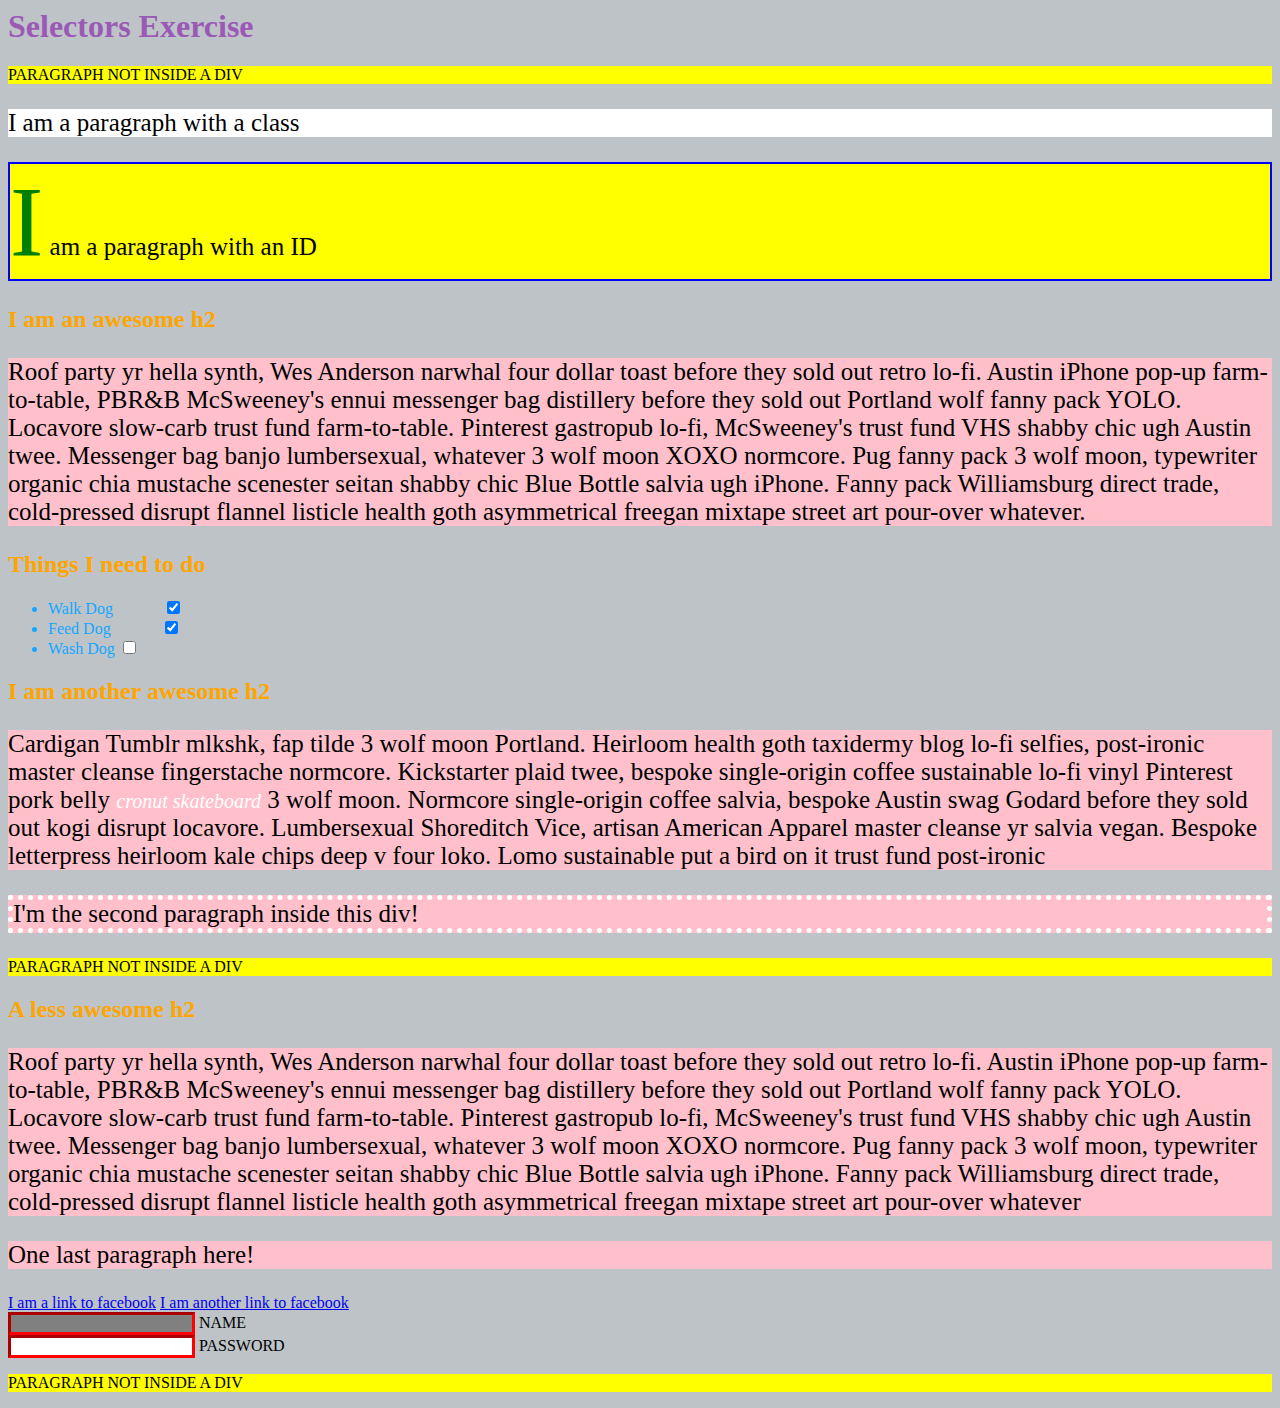
<file: index.html>
<html>
<head>
    <meta charset="UTF-8">
    <title>Selectors Exercise</title>
    <!-- add the necessary tag here to link style.css with this HTML file -->
    <link href="./style.css" rel="stylesheet" type="text/css">
</head>
<body>
<h1>Selectors Exercise</h1>

<p>PARAGRAPH NOT INSIDE A DIV</p>

<div>
    <p class="hello">I am a paragraph with a class</p>
    <p id="special">I am a paragraph with an ID</p>

    <h2>I am an awesome h2</h2>


    <p>Roof party yr hella synth, Wes Anderson narwhal four dollar toast before they sold out retro lo-fi. Austin iPhone pop-up farm-to-table, PBR&B McSweeney's ennui messenger bag distillery before they sold out Portland wolf fanny pack YOLO. Locavore slow-carb trust fund farm-to-table. Pinterest gastropub lo-fi, McSweeney's trust fund VHS shabby chic ugh Austin twee. Messenger bag banjo lumbersexual, whatever 3 wolf moon XOXO normcore. Pug fanny pack 3 wolf moon, typewriter organic chia mustache scenester seitan shabby chic Blue Bottle salvia ugh iPhone. Fanny pack Williamsburg direct trade, cold-pressed disrupt flannel listicle health goth asymmetrical freegan mixtape street art pour-over whatever.</p>

</div>

<div>
    <h2>Things I need to do</h2>

    <ul>
        <li>Walk Dog <input type="checkbox" checked> </li>
        <li>Feed Dog <input type="checkbox" checked> </li>
        <li>Wash Dog <input type="checkbox"></li>
    </ul>
</div>

<div>
    <h2>I am another awesome h2</h2>

    <p>Cardigan Tumblr mlkshk, fap tilde 3 wolf moon Portland. Heirloom health goth taxidermy blog lo-fi selfies, post-ironic master cleanse fingerstache normcore. Kickstarter plaid twee, bespoke single-origin coffee sustainable lo-fi vinyl Pinterest pork belly <em>cronut skateboard</em> 3 wolf moon. Normcore single-origin coffee salvia, bespoke Austin swag Godard before they sold out kogi disrupt locavore. Lumbersexual Shoreditch Vice, artisan American Apparel master cleanse yr salvia vegan. Bespoke letterpress heirloom kale chips deep v four loko. Lomo sustainable put a bird on it trust fund post-ironic</p>

    <p>I'm the second paragraph inside this div!</p>
</div>

<p>PARAGRAPH NOT INSIDE A DIV</p>


<div>
    <h2>A less awesome h2</h2>

    <p>Roof party yr hella synth, Wes Anderson narwhal four dollar toast before they sold out retro lo-fi. Austin iPhone pop-up farm-to-table, PBR&B McSweeney's ennui messenger bag distillery before they sold out Portland wolf fanny pack YOLO. Locavore slow-carb trust fund farm-to-table. Pinterest gastropub lo-fi, McSweeney's trust fund VHS shabby chic ugh Austin twee. Messenger bag banjo lumbersexual, whatever 3 wolf moon XOXO normcore. Pug fanny pack 3 wolf moon, typewriter organic chia mustache scenester seitan shabby chic Blue Bottle salvia ugh iPhone. Fanny pack Williamsburg direct trade, cold-pressed disrupt flannel listicle health goth asymmetrical freegan mixtape street art pour-over whatever</p>

    <p>One last paragraph here!</p>

    <a href="https://www.facebook.com">I am a link to facebook</a>
    <a href="https://www.facebook.com">I am another link to facebook</a>
    <br>

    <input type="text" name="name" /><label> Name</label><br/>
    <input type="password" name="password" /><label> Password</label><br/>

</div>

<p>PARAGRAPH NOT INSIDE A DIV</p>

</body>
</html>
</file>
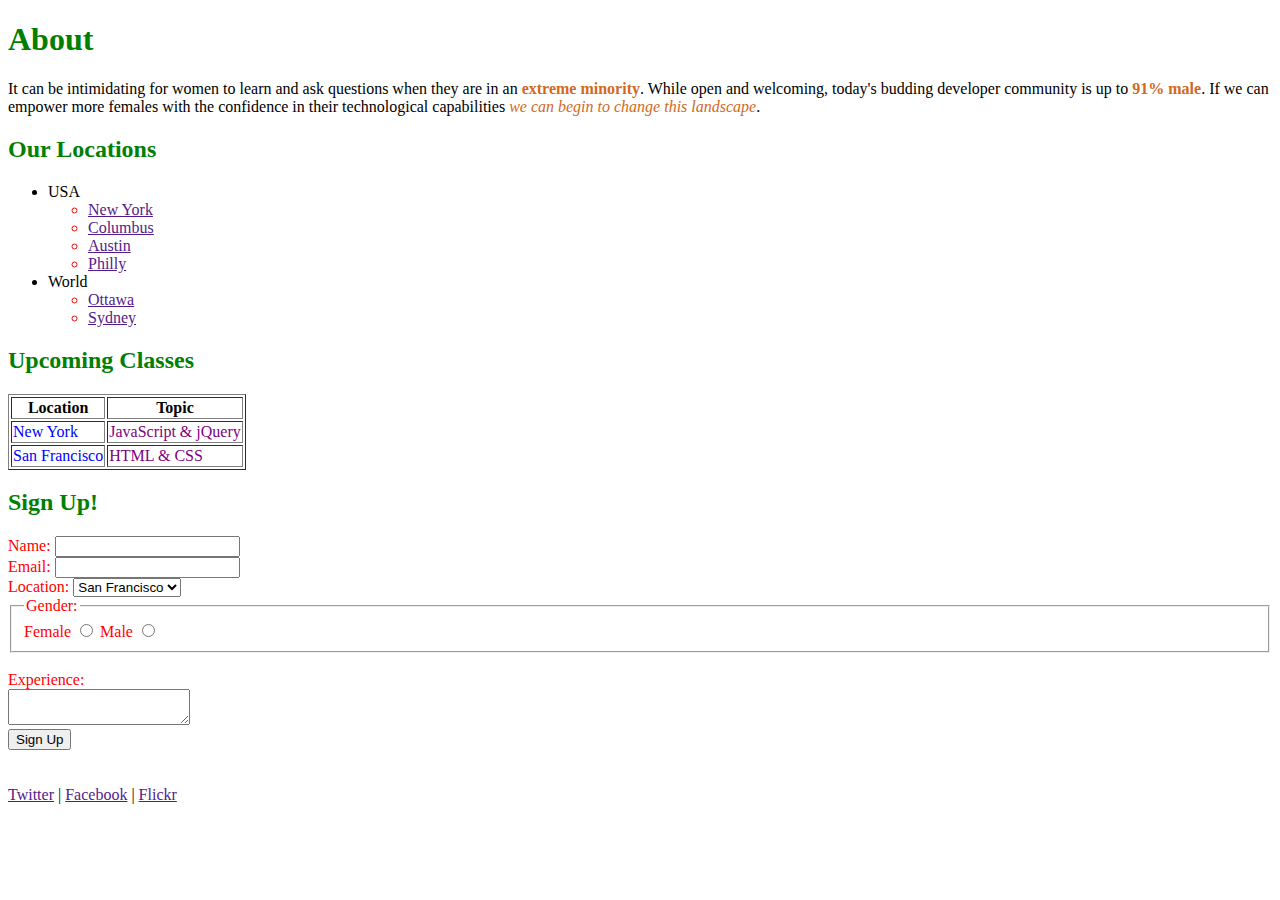
<file: Assiment 1.html>
<!DOCTYPE html>
<html>
<head>
    <meta charset="utf-8">
    <title>CSS Selectors Exercise</title>
    <style>
        h1,h2 {
                color: green;
                }
        strong,em {
               color: chocolate;
                }
        li      {
                color: red;
                }
        .black {
                color: black;
                }
        .blue   {
                color: blue;
                }
        .purple {
                color: purple;
                }
        label,legend{
                color: red;
             }
    </style>
</head>
<body>
<h1>About</h1>
<p>It can be intimidating for women to learn and ask questions when they are in an <strong><span class="brown-color">extreme minority</span></strong>. While open and welcoming, today's budding developer community is up to <strong>91% male</strong>. If we can empower more females with the confidence in their technological capabilities <em>we can begin to change this landscape</em>.
</p>
<h2>Our Locations</h2>
<ul>
    <li class="black">USA
        <ul>
            <li><a href="">New York</a></li>
            <li><a href="">Columbus</a></li>
            <li><a href="">Austin</a></li>
            <li><a href="">Philly</a></li>
        </ul>
    </li>
    <li class="black">World
        <ul>
            <li><a href="">Ottawa</a></li>
            <li><a href="">Sydney</a></li>
        </ul>
    </li>
</ul>

<h2>Upcoming Classes</h2>
<table border="1">
    <thead>
    <tr>
        <th>Location</th>
        <th>Topic</th>
    </tr>
    </thead>
    <tbody>
    <tr>
        <td class="blue">New York</td>
        <td class="purple">JavaScript &amp; jQuery</td>
    </tr>
    <tr>
        <td class="blue">San Francisco</td>
        <td class="purple">HTML &amp; CSS</td>
    </tr>
    </tbody>
</table>

<h2>Sign Up!</h2>
<form action="" method="post">
    <label>Name: <input name="name" type="text"></label>
    <br>
    <label>Email: <input name="email" type="email"></label>
    <br>
    <label>Location:
        <select name="location">
            <option value="sf">San Francisco</option>
            <option value="nyc">New York</option>
        </select></label>
    <br>
    <fieldset>
        <legend>Gender:</legend>
        <label for="female">Female</label>
        <input type="radio" name="gender" id="female" value="female">
        <label for="male">Male</label>
        <input type="radio" name="gender" id="male" value="male">
    </fieldset>
    <br>
    <label>Experience:
        <br>
        <textarea name="experience"></textarea>
    </label>
    <br>
    <button type="submit">Sign Up</button>
</form>

<br><br>
<a href="">Twitter</a> | <a href="">Facebook</a> | <a href="">Flickr</a>

</body>
</html>
</file>
<file: style.css>
/* Style the HTML elements according to the following instructions.
DO NOT CHANGE THE EXISTING HTML TO DO THIS.  WRITE ONLY CSS!

/* Give the <body> element a background of #bdc3c7*/
body {
    background-color: #bdc3c7;
    }

/* Make the <h1> element #9b59b6*/
h1{
    color: #9b59b6;
    }

/* Make all <h2> elements orange */
h2{
    color: orange;
    }

/* Make all <li> elements blue(pick your own hexadecimal blue)*/
li{
    color: #15a7ff;
    }

/*Change the background on every paragraph to be yellow*/
p{
    background-color: yellow;
    }

/*Make all inputs have a 3px red border*/
input{
    border-color: red;
    border-width: 3px;
    }

/* Give everything with the class 'hello' a white background*/
.hello {
    background-color: white;
}

/* Give the element with id 'special' a 2px solid blue border(pick your own rgb blue)*/
#special{
    border: 2px solid blue;
    }

/*Make all the <p>'s that are nested inside of divs 25px font(font-size: 25px)*/
div p {
    font-size: 25px;    
      }

/*Make only inputs with type 'text' have a gray background*/
input[type="text"]{
    background-color: gray;
}

/* Give both <p>'s inside the 3rd <div> a pink background*/
h2 ~ p{
    background-color: pink;
    }

/* Give the 2nd <p> inside the 3rd <div> a 5px white border*/
/* p:nth-child(3){
    font-size:100px; 
} */
div:nth-of-type(3) p+p{
border: 5px white dotted;
}


/* Make the <em> in the 3rd <div> element white and 20px font(font-size:20px)*/
em{
    color:white;
    font-size: 20px;
}


/*BONUS CHALLENGES*/
/*You may need to research some other selectors and properties*/

/*Make all "checked" checkboxes have a left margin of 50px(margin-left: 50px)*/
input:checked{
    margin-left: 50px;
            }

/* Make the <label> elements all UPPERCASE without changing the HTML(definitely look this one up*/
label{
    text-transform: uppercase;
     }

/*Make the first letter of the element with id 'special' green and 100px font size(font-size: 100)*/
#special::first-letter{
    color: green;
    font-size: 100px;
            }

/*Make the <h1> element's color change to blue when hovered over */
h1:hover{
    color: blue;
}

/*Make the <a> element's that have been visited gray */
a:visited{
    color: gray;
}
</file>
